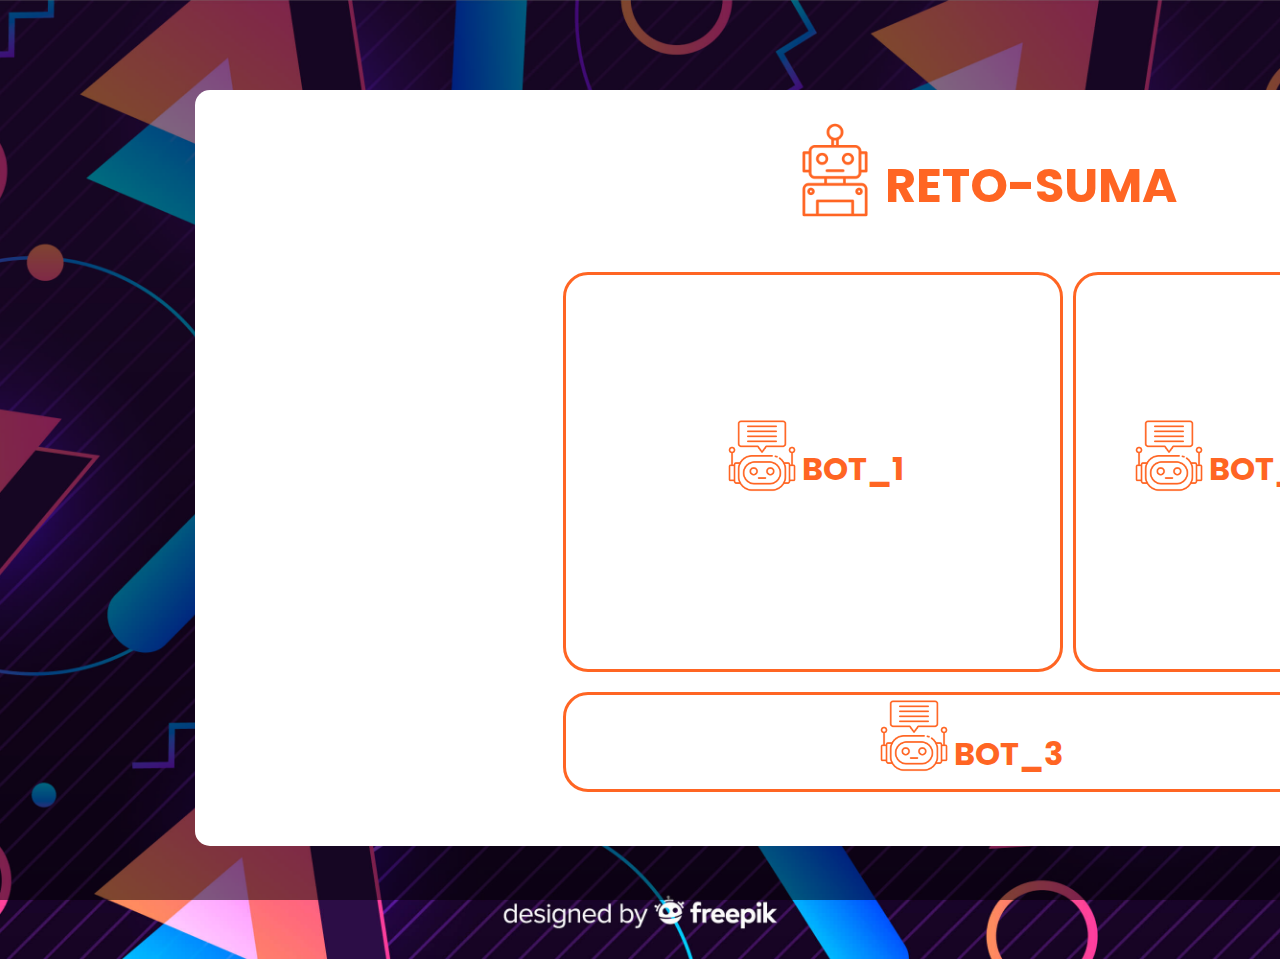
<file: RETO-SUMA/index.html>
<!DOCTYPE html>
<html lang="es">
<head>
    <meta charset="UTF-8">
    <meta name="viewport" content="width=device-width, initial-scale=1.0">
    <link rel="stylesheet" href="View/css/style_index.css">
    <link rel="shortcut icon" href="View/images/icons/window.png" />
    <title>Reto-Suma Lobby</title>
</head>
<body>
    <div class="container">
        
        <div class="inic">

            <div class="help">
                <a href="Model/Documents/manReto-Suma.pdf" target="_blank"><span>?</span></a>
            </div>

            <div class="tittle">
                <img src="View/images/icons/robot.png" alt="">
                <h1>RETO-SUMA</h1>
            </div>

            <div class="container-bot">

                <div class="bot_1" onclick="location.href='View/rob/ini_1.php'">
                    <img src="View/images/icons/bot.png" alt="">
                    <h1>BOT_1</h1>
                </div>

                <div class="bot_2" onclick="location.href='View/rob2/ini_2.php'">
                    <img src="View/images/icons/bot.png" alt="">
                    <h1>BOT_2</h1>
                </div>

            </div>

            <div class="container-bot_2">
                    
                <div class="bot_3" onclick="location.href='View/rob3/ini_3.php'">
                    <img src="View/images/icons/bot.png" alt="">
                    <h1>BOT_3</h1>
                </div>

            </div>

            <div class="version">
                <span>1.0.1</span>
            </div>

        </div>

        <div class="backdrop"></div>

    </div>

<script src="View/bootstrap/jquery.js"></script>
<script src="View/bootstrap/bootstrap.bundle.min.js"></script>

</body>
</html>
</file>
<file: RETO-SUMA/View/css/style_index.css>
/* Importar fuente*/
@import url('https://fonts.googleapis.com/css2?family=Poppins:wght@400;500;600;700;800&display=swap');
/* Importar fuente*/

/* Variables de Colores */
:root{
    --orange-etb: #FF6523;
    --bgray-etb: #d8dde6;
    --b3gray-etb: #E4E8F0;
    --gray-etb: #f4f6f9;
    --withe-etb: #fff;
    --bblue-etb: #214780;
    --fblue-etb: #14C1EA;
    --pblue-etb: #54698d;
    --black-etb: #333333;
    --b2gray-etb: #969492;
}
/* Variables de Colores */

/* Reiniciar el CSS */
*{ 
 
    margin: 0;
    padding: 0;
    box-sizing: border-box;
    text-decoration: none;
    list-style: none;
 
}
/* Reiniciar el CSS */

/* Generalidades del Cuerpo */
body{
 
    font-family: 'Poppins', sans-serif;
    overflow-x: hidden;
 
}

a{
    color: var(--orange-etb);
}
/* Generalidades del Cuerpo */

/* CSS del Index */
.container{
    background-image: url('../images/background/figures.jpg');
    background-size: cover; /* Ajusta la imagen para cubrir todo el fondo */
    background-position: center; /* Centra la imagen */
    background-repeat: no-repeat; /* Evita que la imagen se repita */
    height: 959px;
}

.inic{
    background-color: var(--withe-etb);
    height: 756px;
    width: 1536px;
    border-radius: 15px;
    position: relative;
    left: 195px;
    top: 90px;
    z-index: 1;
}

.help, .version{
    color: var(--orange-etb);
    font-size: 30px;
    font-weight: 900;
    position: absolute;
    right: 0;
    margin: 5px 15px 0 0;
    cursor: pointer;
}

.version{
  cursor: text;
}

.tittle{
    display: flex;
    color: var(--orange-etb);
    font-size: 24px;
    font-weight: 900;
    text-align: center;
    position: relative;
    left: 590px;
    top: 30px;
}

.tittle img{
    height: 100px;
    width: 100px;
}

.tittle h1{
    margin-top: 30px;
}

.container-bot{
  display: flex;
  justify-content: center;
  margin: 80px 0 20px;
}

.bot_1, .bot_2, .bot_3 {
  border: 3px solid var(--orange-etb);
  border-radius: 25px;
  cursor: pointer;
}

.bot_1 img, .bot_2 img{
  height: 80px;
  width: 80px;
  margin-top: 140px;
}

.bot_3 img{
  height: 80px;
  width: 80px;
}

.container-bot h1{
  color: var(--orange-etb);
  margin-top: 170px;
}

.container-bot_2 h1{
  color: var(--orange-etb);
  margin-top: 35px;
}

.bot_1{
  height: 400px;
  width: 500px;
  margin-left: 10px;
  display: flex;
  justify-content: center;
}

.bot_2{
  height: 400px;
  width: 300px;
  margin-left: 10px;
  display: flex;
  justify-content: center;
}

.container-bot_2{
  display: flex ;
  justify-content: center;
}

.bot_3{
  height: 100px;
  width: 810px;  
  margin-left: 10px;
  display: flex;
  justify-content: center;
}

.backdrop {
    position: fixed; /* Se mantiene fijo en pantalla */
    top: 0;
    left: 0;
    width: 100%;
    height: 100%;
    background-color: rgba(0, 0, 0, 0.5); /* Oscurecimiento con transparencia */
    z-index: 0; /* Se coloca detrás del modal */
}
/* CSS del Index */

/* RESPONSIVE DESIGN */
@media screen and (max-width: 1200px) {
  .container {
      min-height: 950px; /* Reducido un poco */
  }

  .inic {
      width: 90%;
      height: 850px; /* Ajustado */
      left: auto;
  }

  .tittle {
      left: auto;
      text-align: center;
      justify-content: center;
  }
}

@media screen and (max-width: 1024px) {
  .container {
      min-height: 1000px; /* Ligera reducción */
  }

  .inic {
      height: 900px;
  }

  .tittle {
      flex-direction: column;
      align-items: center;
      left: auto;
      text-align: center;
  }

  .tittle img {
      height: 80px;
      width: 80px;
  }

  .tittle h1 {
      font-size: 22px;
      margin-top: 10px;
  }

  .container-bot {
      flex-wrap: wrap;
  }

  .bot_1, .bot_2 {
      width: 45%;
  }

  .bot_3 {
      width: 90%;
  }
}

@media screen and (max-width: 768px) {
  .container {
      min-height: 1050px; /* Ajustado para tablets */
  }

  .inic {
      width: 95%;
      height: 950px;
      left: auto;
      padding: 20px;
  }

  .container-bot, .container-bot_2 {
      flex-direction: column;
      align-items: center;
  }

  .bot_1, .bot_2 {
      width: 80%;
      height: auto;
      padding: 20px;
  }

  .bot_3 {
      width: 90%;
      height: auto;
  }

  .container-bot h1, .container-bot_2 h1 {
      font-size: 16px;
  }
}

@media screen and (max-width: 480px) {
  .container {
      min-height: 1150px; /* Un poco menos largo */
  }

  .inic {
      width: 100%;
      height: 1000px; /* Ajustado para móviles */
      padding: 15px;
  }

  .tittle h1 {
      font-size: 18px;
  }

  .bot_1, .bot_2, .bot_3 {
      width: 100%;
      height: auto;
      padding: 15px;
  }

  .bot_1 img, .bot_2 img, .bot_3 img {
      height: 50px;
      width: 50px;
  }

  .container-bot h1, .container-bot_2 h1 {
      font-size: 14px;
  }
}
/* RESPONSIVE DESIGN */
</file>
